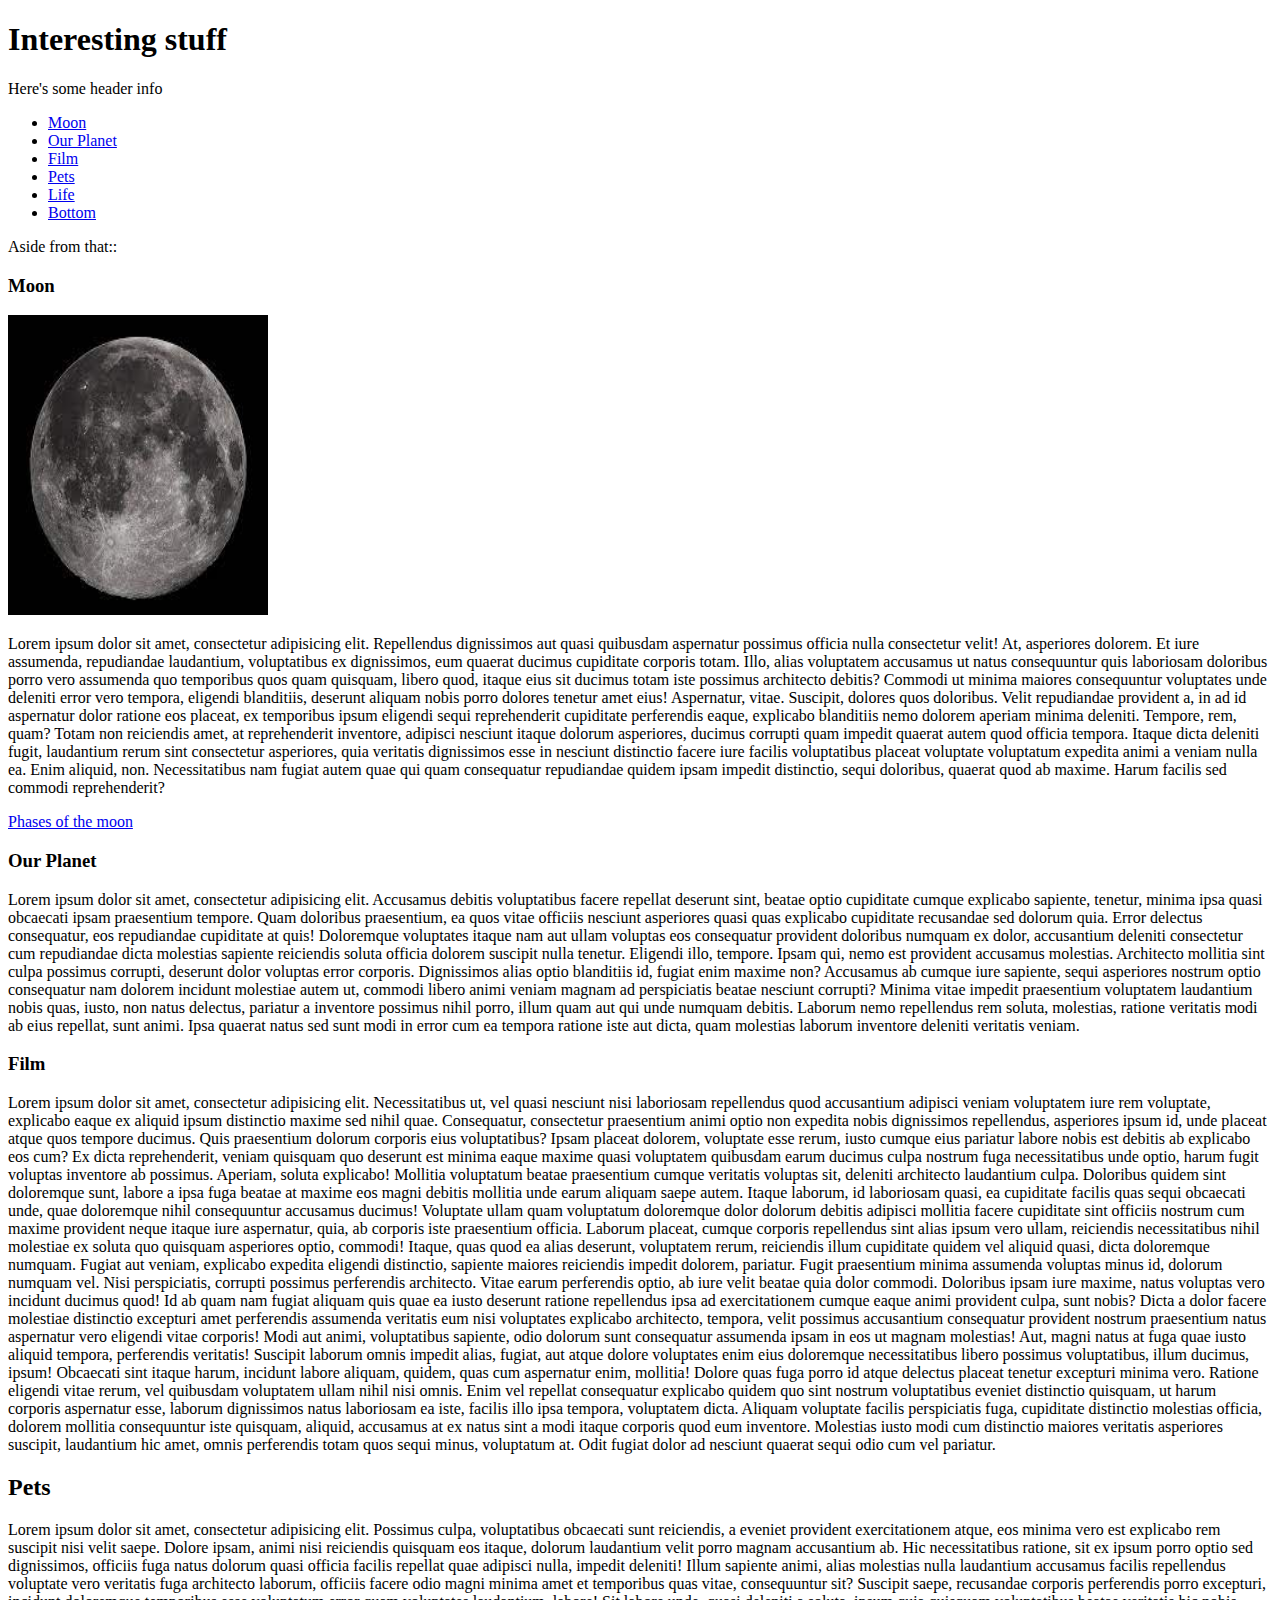
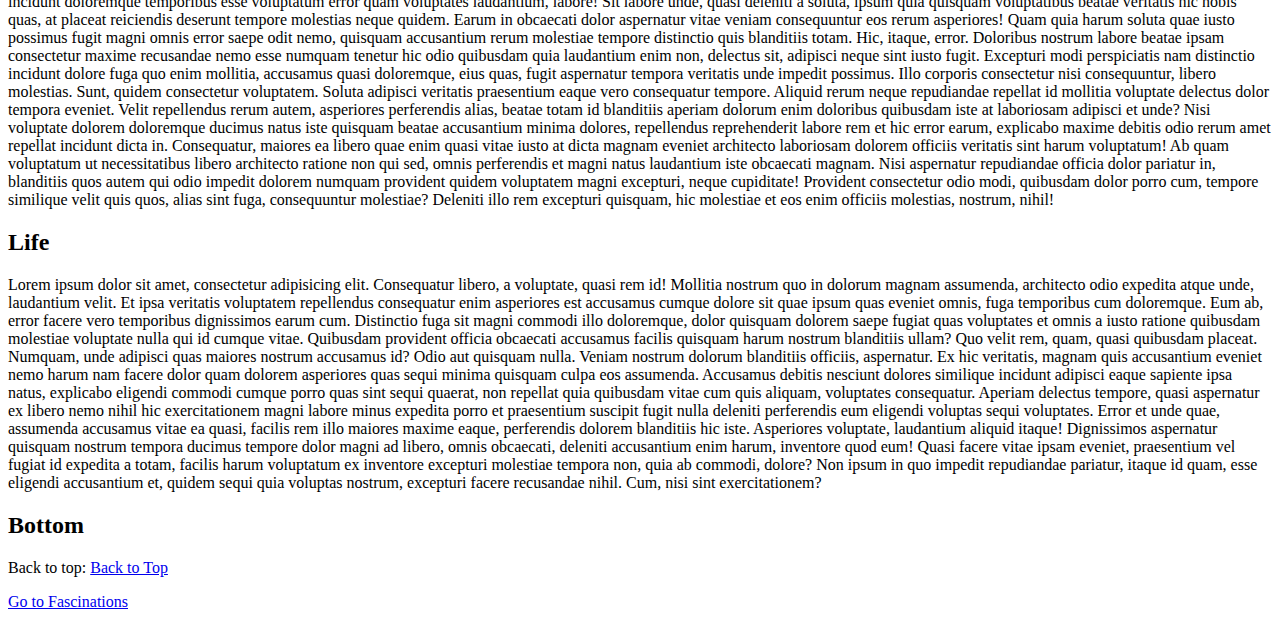
<file: index.html>
<!doctype html>
<html>
<head>
  <meta charset="utf-8">
  <title>Links</title>
</head>
<body>
  <h1 id="top">Interesting stuff</h1>
    <header>Here's some header info</header>
  <section>
    <nav>
        <ul>
        <!-- Link to every section in the page -->
        <li><a href="#section1" title="Go to Moon">Moon</a></li>
        <li><a href="#section2" title="Go to Planet">Our Planet</a></li>
        <li><a href="#section3" title="Go to Film">Film</a></li>
        <li><a href="#section4" title="Go to Pets">Pets</a></li>
        <li><a href="#section5" title="See Life">Life</a></li>
        <li><a href="#section6" title="Bottom of Page">Bottom</a></li>
        </ul>
    </nav>
  </section>
  <aside>Aside from that:: </aside>
  <section id="section1">
    <h3>Moon</h3>
    <section>
    <a href="https://unsplash.com/images/nature/moon" target="_blank"><img src="[data-uri]" width="260" height="300" alt="image of moon"></a>
    </section>
    <p>Lorem ipsum dolor sit amet, consectetur adipisicing elit. Repellendus dignissimos aut quasi quibusdam aspernatur possimus officia nulla consectetur velit! At, asperiores dolorem. Et iure assumenda, repudiandae laudantium, voluptatibus ex dignissimos, eum quaerat ducimus cupiditate corporis totam. Illo, alias voluptatem accusamus ut natus consequuntur quis laboriosam doloribus porro vero assumenda quo temporibus quos quam quisquam, libero quod, itaque eius sit ducimus totam iste possimus architecto debitis? Commodi ut minima maiores consequuntur voluptates unde deleniti error vero tempora, eligendi blanditiis, deserunt aliquam nobis porro dolores tenetur amet eius! Aspernatur, vitae. Suscipit, dolores quos doloribus. Velit repudiandae provident a, in ad id aspernatur dolor ratione eos placeat, ex temporibus ipsum eligendi sequi reprehenderit cupiditate perferendis eaque, explicabo blanditiis nemo dolorem aperiam minima deleniti. Tempore, rem, quam? Totam non reiciendis amet, at reprehenderit inventore, adipisci nesciunt itaque dolorum asperiores, ducimus corrupti quam impedit quaerat autem quod officia tempora. Itaque dicta deleniti fugit, laudantium rerum sint consectetur asperiores, quia veritatis dignissimos esse in nesciunt distinctio facere iure facilis voluptatibus placeat voluptate voluptatum expedita animi a veniam nulla ea. Enim aliquid, non. Necessitatibus nam fugiat autem quae qui quam consequatur repudiandae quidem ipsam impedit distinctio, sequi doloribus, quaerat quod ab maxime. Harum facilis sed commodi reprehenderit?</p>
    <p><a href="https://www.timeanddate.com/astronomy/moon/phases.html" target="_blank">Phases of the moon</a></p>
  </section>

  <section id="section2">
    <h3>Our Planet</h3>
    <p>Lorem ipsum dolor sit amet, consectetur adipisicing elit. Accusamus debitis voluptatibus facere repellat deserunt sint, beatae optio cupiditate cumque explicabo sapiente, tenetur, minima ipsa quasi obcaecati ipsam praesentium tempore. Quam doloribus praesentium, ea quos vitae officiis nesciunt asperiores quasi quas explicabo cupiditate recusandae sed dolorum quia. Error delectus consequatur, eos repudiandae cupiditate at quis! Doloremque voluptates itaque nam aut ullam voluptas eos consequatur provident doloribus numquam ex dolor, accusantium deleniti consectetur cum repudiandae dicta molestias sapiente reiciendis soluta officia dolorem suscipit nulla tenetur. Eligendi illo, tempore. Ipsam qui, nemo est provident accusamus molestias. Architecto mollitia sint culpa possimus corrupti, deserunt dolor voluptas error corporis. Dignissimos alias optio blanditiis id, fugiat enim maxime non? Accusamus ab cumque iure sapiente, sequi asperiores nostrum optio consequatur nam dolorem incidunt molestiae autem ut, commodi libero animi veniam magnam ad perspiciatis beatae nesciunt corrupti? Minima vitae impedit praesentium voluptatem laudantium nobis quas, iusto, non natus delectus, pariatur a inventore possimus nihil porro, illum quam aut qui unde numquam debitis. Laborum nemo repellendus rem soluta, molestias, ratione veritatis modi ab eius repellat, sunt animi. Ipsa quaerat natus sed sunt modi in error cum ea tempora ratione iste aut dicta, quam molestias laborum inventore deleniti veritatis veniam.</p>
  </section>
  <section id="section3">
    <h3>Film</h3>
    <p>Lorem ipsum dolor sit amet, consectetur adipisicing elit. Necessitatibus ut, vel quasi nesciunt nisi laboriosam repellendus quod accusantium adipisci veniam voluptatem iure rem voluptate, explicabo eaque ex aliquid ipsum distinctio maxime sed nihil quae. Consequatur, consectetur praesentium animi optio non expedita nobis dignissimos repellendus, asperiores ipsum id, unde placeat atque quos tempore ducimus. Quis praesentium dolorum corporis eius voluptatibus? Ipsam placeat dolorem, voluptate esse rerum, iusto cumque eius pariatur labore nobis est debitis ab explicabo eos cum? Ex dicta reprehenderit, veniam quisquam quo deserunt est minima eaque maxime quasi voluptatem quibusdam earum ducimus culpa nostrum fuga necessitatibus unde optio, harum fugit voluptas inventore ab possimus. Aperiam, soluta explicabo! Mollitia voluptatum beatae praesentium cumque veritatis voluptas sit, deleniti architecto laudantium culpa. Doloribus quidem sint doloremque sunt, labore a ipsa fuga beatae at maxime eos magni debitis mollitia unde earum aliquam saepe autem. Itaque laborum, id laboriosam quasi, ea cupiditate facilis quas sequi obcaecati unde, quae doloremque nihil consequuntur accusamus ducimus! Voluptate ullam quam voluptatum doloremque dolor dolorum debitis adipisci mollitia facere cupiditate sint officiis nostrum cum maxime provident neque itaque iure aspernatur, quia, ab corporis iste praesentium officia. Laborum placeat, cumque corporis repellendus sint alias ipsum vero ullam, reiciendis necessitatibus nihil molestiae ex soluta quo quisquam asperiores optio, commodi! Itaque, quas quod ea alias deserunt, voluptatem rerum, reiciendis illum cupiditate quidem vel aliquid quasi, dicta doloremque numquam. Fugiat aut veniam, explicabo expedita eligendi distinctio, sapiente maiores reiciendis impedit dolorem, pariatur. Fugit praesentium minima assumenda voluptas minus id, dolorum numquam vel. Nisi perspiciatis, corrupti possimus perferendis architecto. Vitae earum perferendis optio, ab iure velit beatae quia dolor commodi. Doloribus ipsam iure maxime, natus voluptas vero incidunt ducimus quod! Id ab quam nam fugiat aliquam quis quae ea iusto deserunt ratione repellendus ipsa ad exercitationem cumque eaque animi provident culpa, sunt nobis? Dicta a dolor facere molestiae distinctio excepturi amet perferendis assumenda veritatis eum nisi voluptates explicabo architecto, tempora, velit possimus accusantium consequatur provident nostrum praesentium natus aspernatur vero eligendi vitae corporis! Modi aut animi, voluptatibus sapiente, odio dolorum sunt consequatur assumenda ipsam in eos ut magnam molestias! Aut, magni natus at fuga quae iusto aliquid tempora, perferendis veritatis! Suscipit laborum omnis impedit alias, fugiat, aut atque dolore voluptates enim eius doloremque necessitatibus libero possimus voluptatibus, illum ducimus, ipsum! Obcaecati sint itaque harum, incidunt labore aliquam, quidem, quas cum aspernatur enim, mollitia! Dolore quas fuga porro id atque delectus placeat tenetur excepturi minima vero. Ratione eligendi vitae rerum, vel quibusdam voluptatem ullam nihil nisi omnis. Enim vel repellat consequatur explicabo quidem quo sint nostrum voluptatibus eveniet distinctio quisquam, ut harum corporis aspernatur esse, laborum dignissimos natus laboriosam ea iste, facilis illo ipsa tempora, voluptatem dicta. Aliquam voluptate facilis perspiciatis fuga, cupiditate distinctio molestias officia, dolorem mollitia consequuntur iste quisquam, aliquid, accusamus at ex natus sint a modi itaque corporis quod eum inventore. Molestias iusto modi cum distinctio maiores veritatis asperiores suscipit, laudantium hic amet, omnis perferendis totam quos sequi minus, voluptatum at. Odit fugiat dolor ad nesciunt quaerat sequi odio cum vel pariatur.</p>
  </section>
  <section id="section4">
    <h2>Pets</h2>
    <p>Lorem ipsum dolor sit amet, consectetur adipisicing elit. Possimus culpa, voluptatibus obcaecati sunt reiciendis, a eveniet provident exercitationem atque, eos minima vero est explicabo rem suscipit nisi velit saepe. Dolore ipsam, animi nisi reiciendis quisquam eos itaque, dolorum laudantium velit porro magnam accusantium ab. Hic necessitatibus ratione, sit ex ipsum porro optio sed dignissimos, officiis fuga natus dolorum quasi officia facilis repellat quae adipisci nulla, impedit deleniti! Illum sapiente animi, alias molestias nulla laudantium accusamus facilis repellendus voluptate vero veritatis fuga architecto laborum, officiis facere odio magni minima amet et temporibus quas vitae, consequuntur sit? Suscipit saepe, recusandae corporis perferendis porro excepturi, incidunt doloremque temporibus esse voluptatum error quam voluptates laudantium, labore! Sit labore unde, quasi deleniti a soluta, ipsum quia quisquam voluptatibus beatae veritatis hic nobis quas, at placeat reiciendis deserunt tempore molestias neque quidem. Earum in obcaecati dolor aspernatur vitae veniam consequuntur eos rerum asperiores! Quam quia harum soluta quae iusto possimus fugit magni omnis error saepe odit nemo, quisquam accusantium rerum molestiae tempore distinctio quis blanditiis totam. Hic, itaque, error. Doloribus nostrum labore beatae ipsam consectetur maxime recusandae nemo esse numquam tenetur hic odio quibusdam quia laudantium enim non, delectus sit, adipisci neque sint iusto fugit. Excepturi modi perspiciatis nam distinctio incidunt dolore fuga quo enim mollitia, accusamus quasi doloremque, eius quas, fugit aspernatur tempora veritatis unde impedit possimus. Illo corporis consectetur nisi consequuntur, libero molestias. Sunt, quidem consectetur voluptatem. Soluta adipisci veritatis praesentium eaque vero consequatur tempore. Aliquid rerum neque repudiandae repellat id mollitia voluptate delectus dolor tempora eveniet. Velit repellendus rerum autem, asperiores perferendis alias, beatae totam id blanditiis aperiam dolorum enim doloribus quibusdam iste at laboriosam adipisci et unde? Nisi voluptate dolorem doloremque ducimus natus iste quisquam beatae accusantium minima dolores, repellendus reprehenderit labore rem et hic error earum, explicabo maxime debitis odio rerum amet repellat incidunt dicta in. Consequatur, maiores ea libero quae enim quasi vitae iusto at dicta magnam eveniet architecto laboriosam dolorem officiis veritatis sint harum voluptatum! Ab quam voluptatum ut necessitatibus libero architecto ratione non qui sed, omnis perferendis et magni natus laudantium iste obcaecati magnam. Nisi aspernatur repudiandae officia dolor pariatur in, blanditiis quos autem qui odio impedit dolorem numquam provident quidem voluptatem magni excepturi, neque cupiditate! Provident consectetur odio modi, quibusdam dolor porro cum, tempore similique velit quis quos, alias sint fuga, consequuntur molestiae? Deleniti illo rem excepturi quisquam, hic molestiae et eos enim officiis molestias, nostrum, nihil!</p>
  </section>
  <section id="section5">
    <h2>Life</h2>
    <p>Lorem ipsum dolor sit amet, consectetur adipisicing elit. Consequatur libero, a voluptate, quasi rem id! Mollitia nostrum quo in dolorum magnam assumenda, architecto odio expedita atque unde, laudantium velit. Et ipsa veritatis voluptatem repellendus consequatur enim asperiores est accusamus cumque dolore sit quae ipsum quas eveniet omnis, fuga temporibus cum doloremque. Eum ab, error facere vero temporibus dignissimos earum cum. Distinctio fuga sit magni commodi illo doloremque, dolor quisquam dolorem saepe fugiat quas voluptates et omnis a iusto ratione quibusdam molestiae voluptate nulla qui id cumque vitae. Quibusdam provident officia obcaecati accusamus facilis quisquam harum nostrum blanditiis ullam? Quo velit rem, quam, quasi quibusdam placeat. Numquam, unde adipisci quas maiores nostrum accusamus id? Odio aut quisquam nulla. Veniam nostrum dolorum blanditiis officiis, aspernatur. Ex hic veritatis, magnam quis accusantium eveniet nemo harum nam facere dolor quam dolorem asperiores quas sequi minima quisquam culpa eos assumenda. Accusamus debitis nesciunt dolores similique incidunt adipisci eaque sapiente ipsa natus, explicabo eligendi commodi cumque porro quas sint sequi quaerat, non repellat quia quibusdam vitae cum quis aliquam, voluptates consequatur. Aperiam delectus tempore, quasi aspernatur ex libero nemo nihil hic exercitationem magni labore minus expedita porro et praesentium suscipit fugit nulla deleniti perferendis eum eligendi voluptas sequi voluptates. Error et unde quae, assumenda accusamus vitae ea quasi, facilis rem illo maiores maxime eaque, perferendis dolorem blanditiis hic iste. Asperiores voluptate, laudantium aliquid itaque! Dignissimos aspernatur quisquam nostrum tempora ducimus tempore dolor magni ad libero, omnis obcaecati, deleniti accusantium enim harum, inventore quod eum! Quasi facere vitae ipsam eveniet, praesentium vel fugiat id expedita a totam, facilis harum voluptatum ex inventore excepturi molestiae tempora non, quia ab commodi, dolore? Non ipsum in quo impedit repudiandae pariatur, itaque id quam, esse eligendi accusantium et, quidem sequi quia voluptas nostrum, excepturi facere recusandae nihil. Cum, nisi sint exercitationem?</p>
  </section>
  <div>
    <h2><a name="section6">Bottom</a></h2>
    <p>
      Back to top: <a href="#top">Back to Top</a>
    </p>
  </div>
  <footer>
    <a href=".\other\Week 1">Go to Fascinations</a>
  </footer>
</body>
</html>
</file>
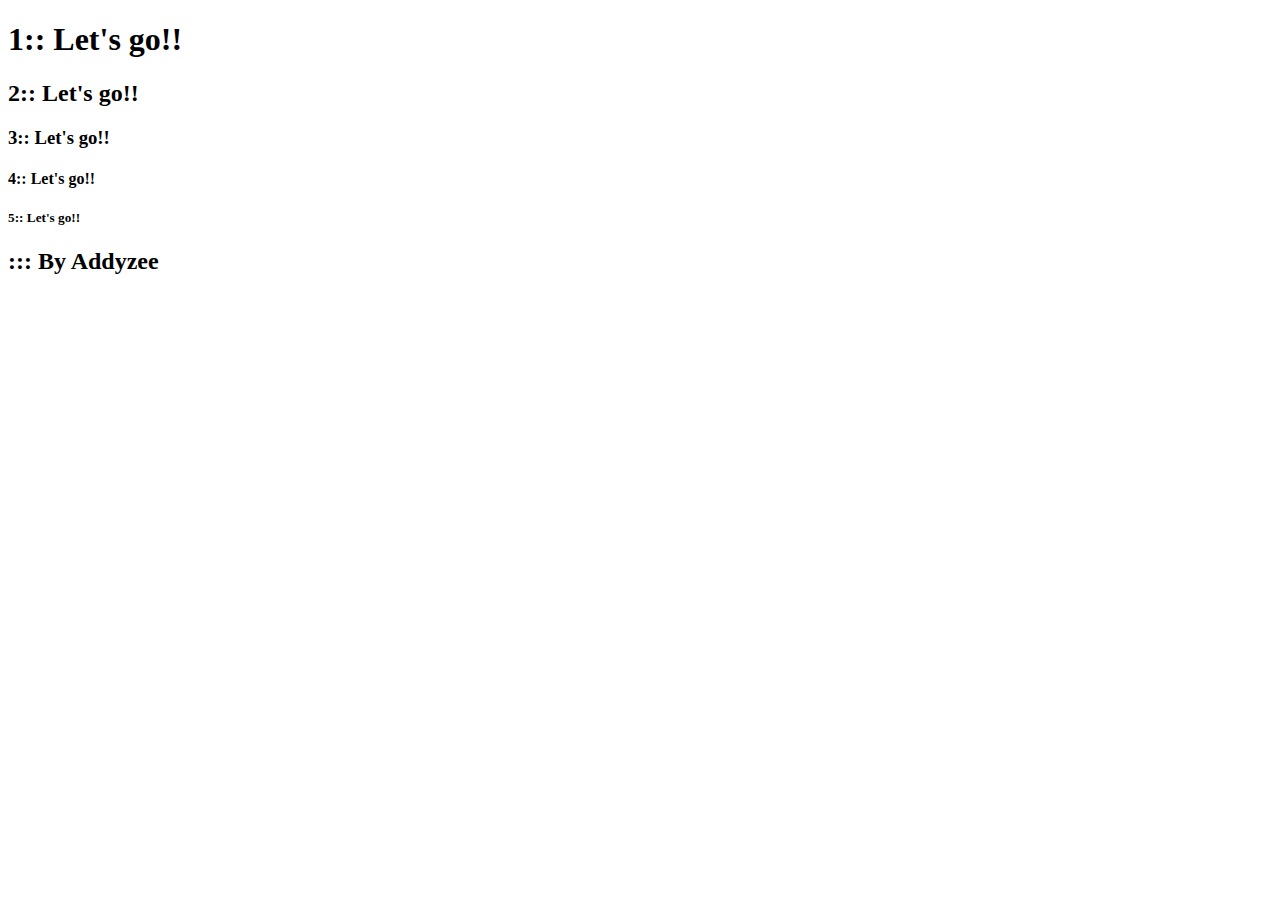
<file: other/index.html>
<!DOCTYPE html>
<html lang="en">
<head>
    <meta charset="UTF-8">
    <meta http-equiv="X-UA-Compatible" content="IE=edge">
    <meta name="viewport" content="width=<device-width>, initial-scale=1.0">
    <title>Practice</title>
</head>
<body>
    <h1>1:: Let's go!!</h1>
    <h2>2:: Let's go!!</h2>
    <h3>3:: Let's go!!</h3>
    <h4>4:: Let's go!!</h4>
    <h5>5:: Let's go!!</h5>
    <h2>::: By Addyzee</h2>
</body>
</html>
</file>
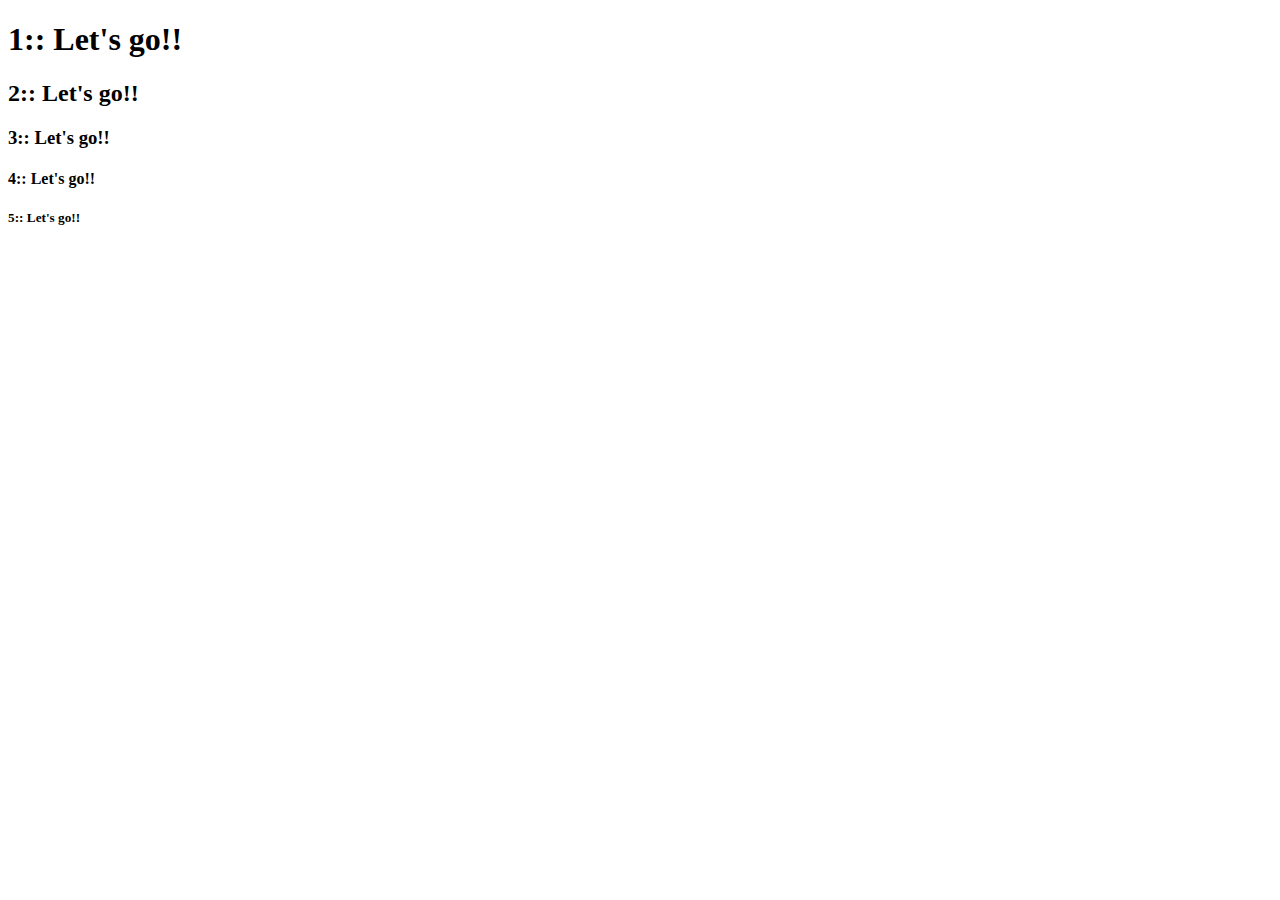
<file: other/headings.html>
<!DOCTYPE html>
<html lang="en">
<head>
    <meta charset="UTF-8">
    <meta http-equiv="X-UA-Compatible" content="IE=edge">
    <meta name="viewport" content="width=<device-width>, initial-scale=1.0">
    <title>Practice</title>
</head>
<body>
    <h1>1:: Let's go!!</h1>
    <h2>2:: Let's go!!</h2>
    <h3>3:: Let's go!!</h3>
    <h4>4:: Let's go!!</h4>
    <h5>5:: Let's go!!</h5>
</body>
</html>
</file>
